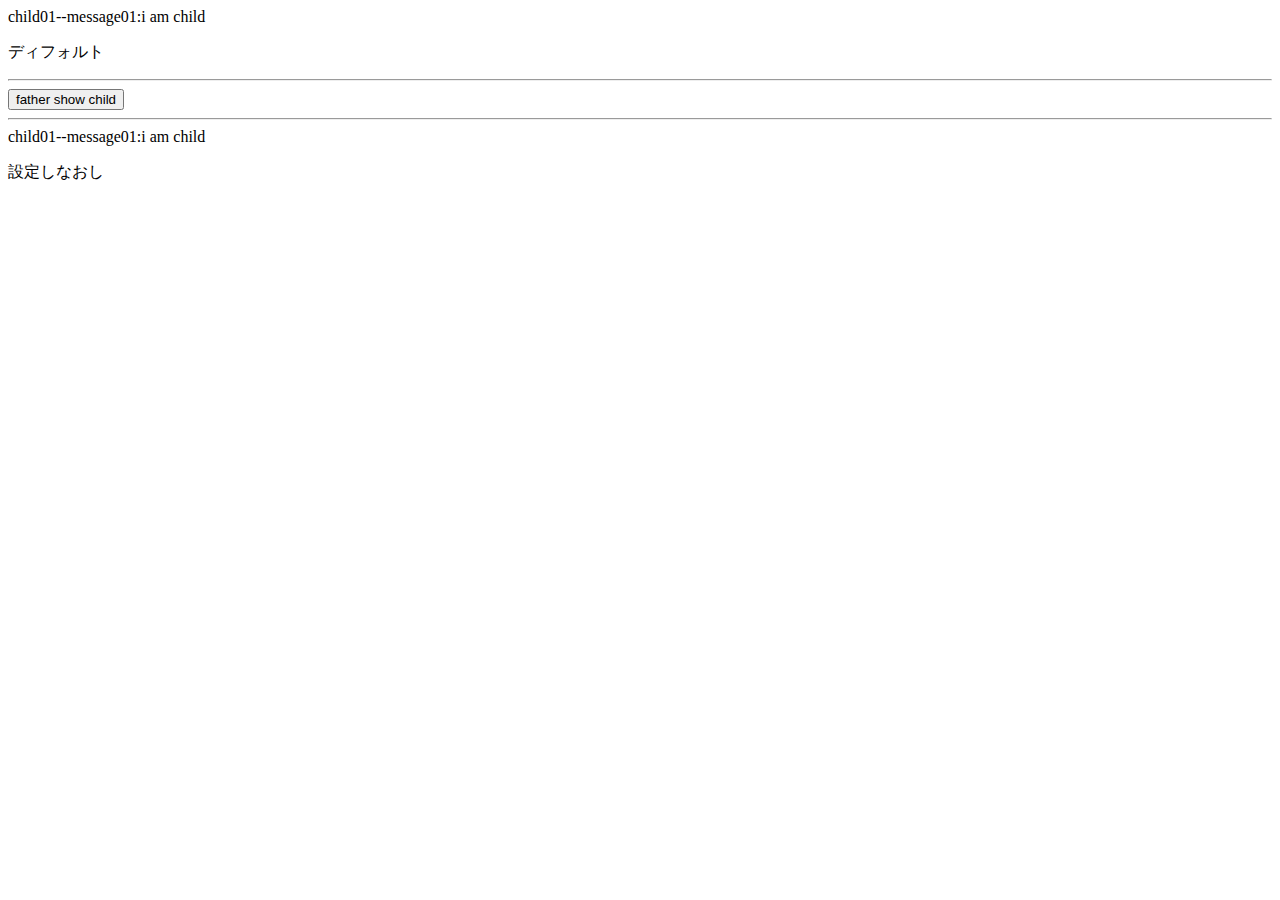
<file: 04-component/cpmponent05.html>
<!DOCTYPE html>
<html lang="en">
<head>
  <meta charset="UTF-8">
  <title>Title</title>
</head>
<body>

<template id="child01">
  <div>
    child01--message01:{{message01}}
    <p><slot><span>ディフォルト</span></slot></p>
  </div>
</template>

<div id="app01">
  <child01 ref="child01"></child01>
  <hr>
  <button @click="showchildmessage">father show child</button>
  <hr>
  <child01 ref="child02"><span>設定しなおし</span></child01>

</div>
<script src="../js/vue.js"></script>
<script>
  const app01 = new Vue({
    el: '#app01',
    data: {
      message: 'good man!!'
    },
    methods: {
      showchildmessage() {
        console.log(this.$children)
        this.$children[0].showmessage()

        console.log(this.$refs.child01)


      }
    },
    components: {
      child01: {
        template: '#child01',
        data() {
          return {
            message01: 'i am child'
          }
        },
        methods: {
          showmessage() {
            console.log(this.message01)
          }
        }
      }
    }
  })
</script>


</body>
</html>
</file>
